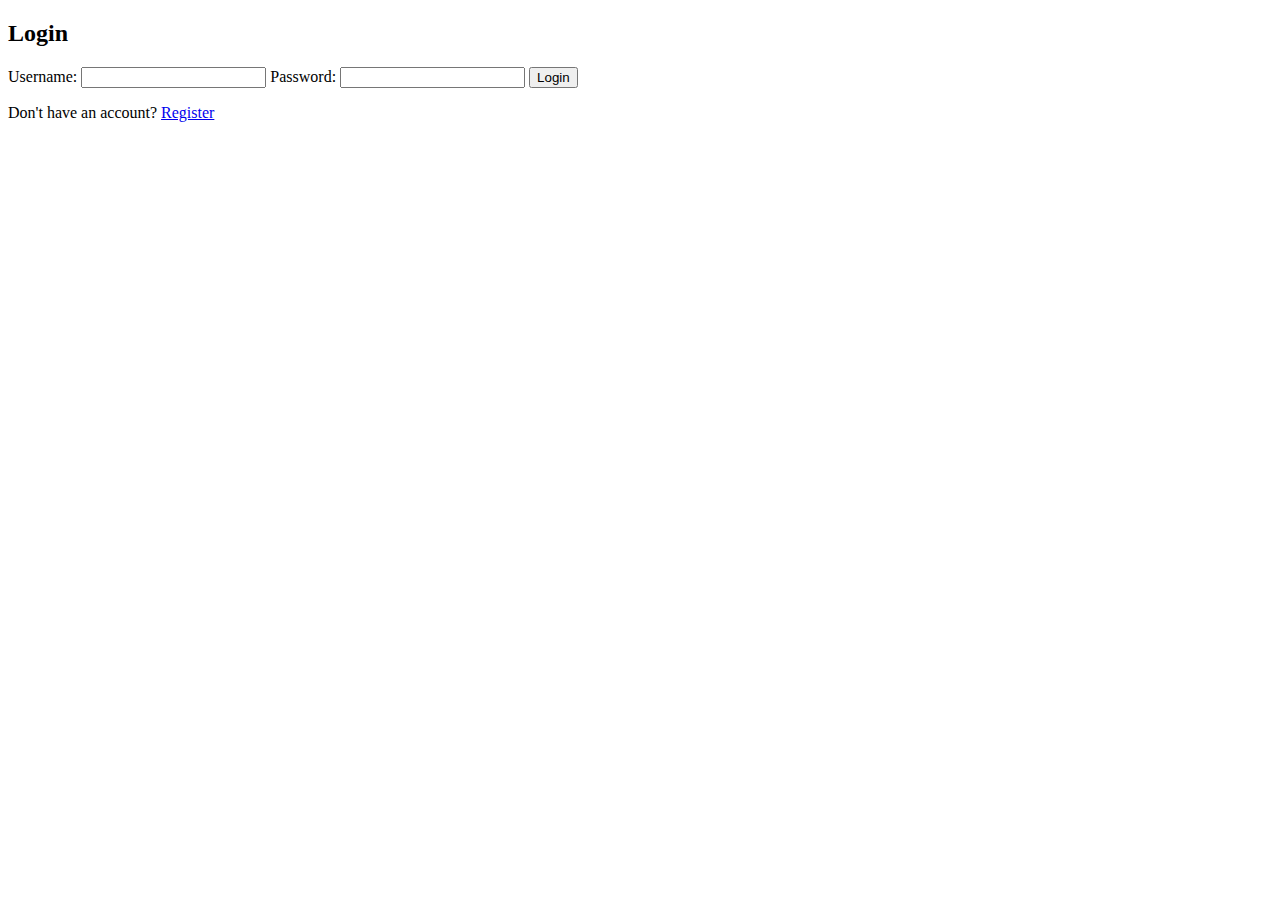
<file: templates/login.html>
<!DOCTYPE html>
<html lang="en">
<head>
    <meta charset="UTF-8">
    <meta name="viewport" content="width=device-width, initial-scale=1.0">
    <title>Login</title>
</head>
<body>
    <h2>Login</h2>
    <form method="POST">
        <label for="username">Username:</label>
        <input type="text" id="username" name="username" required>
        <label for="password">Password:</label>
        <input type="password" id="password" name="password" required>
        <button type="submit">Login</button>
    </form>
    <p>Don't have an account? <a href="{{ url_for('register') }}">Register</a></p>
</body>
</html>
</file>
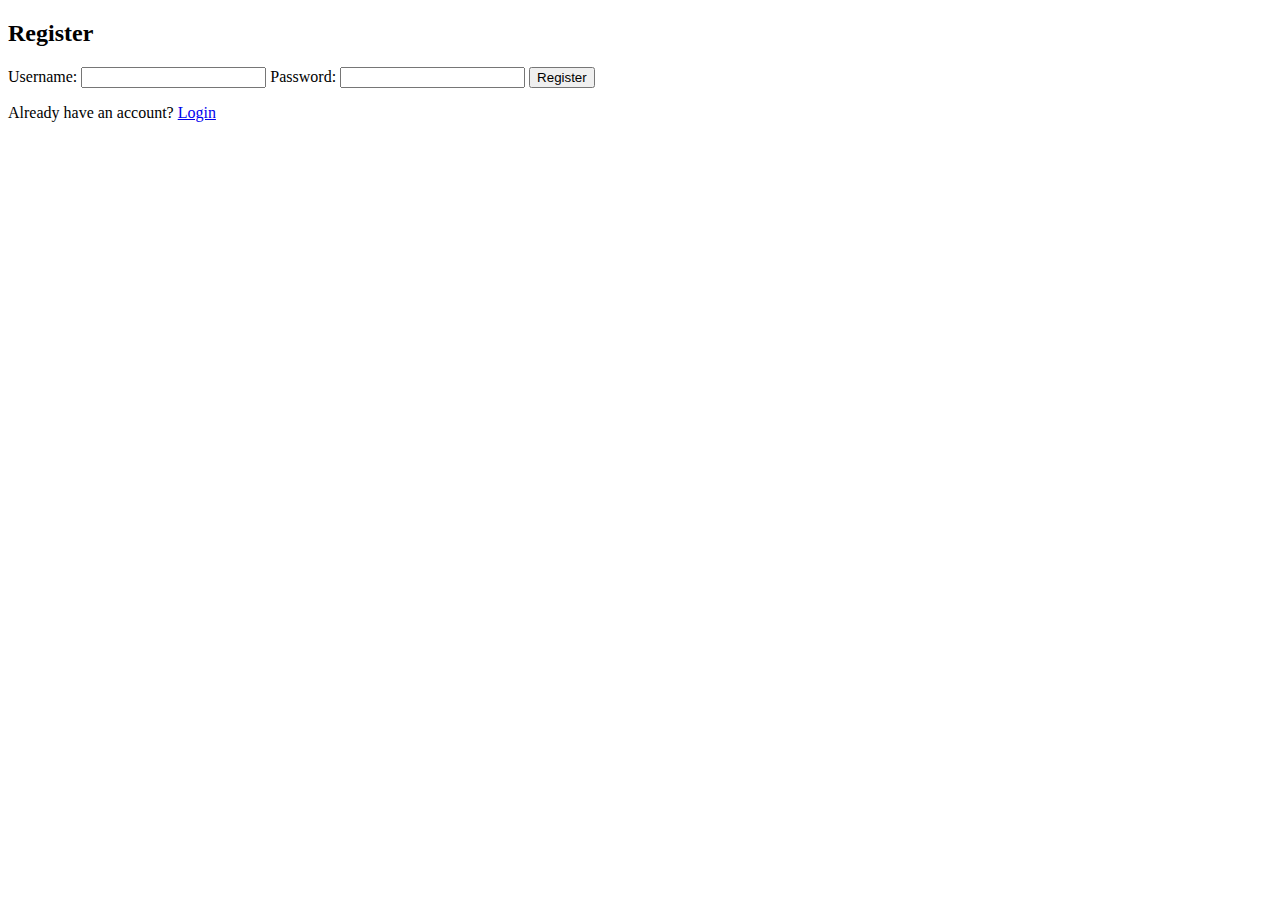
<file: templates/register.html>
<!DOCTYPE html>
<html lang="en">
<head>
    <meta charset="UTF-8">
    <meta name="viewport" content="width=device-width, initial-scale=1.0">
    <title>Register</title>
</head>
<body>
    <h2>Register</h2>
    <form method="POST">
        <label for="username">Username:</label>
        <input type="text" id="username" name="username" required>
        <label for="password">Password:</label>
        <input type="password" id="password" name="password" required>
        <button type="submit">Register</button>
    </form>
    <p>Already have an account? <a href="{{ url_for('login') }}">Login</a></p>
</body>
</html>
</file>
